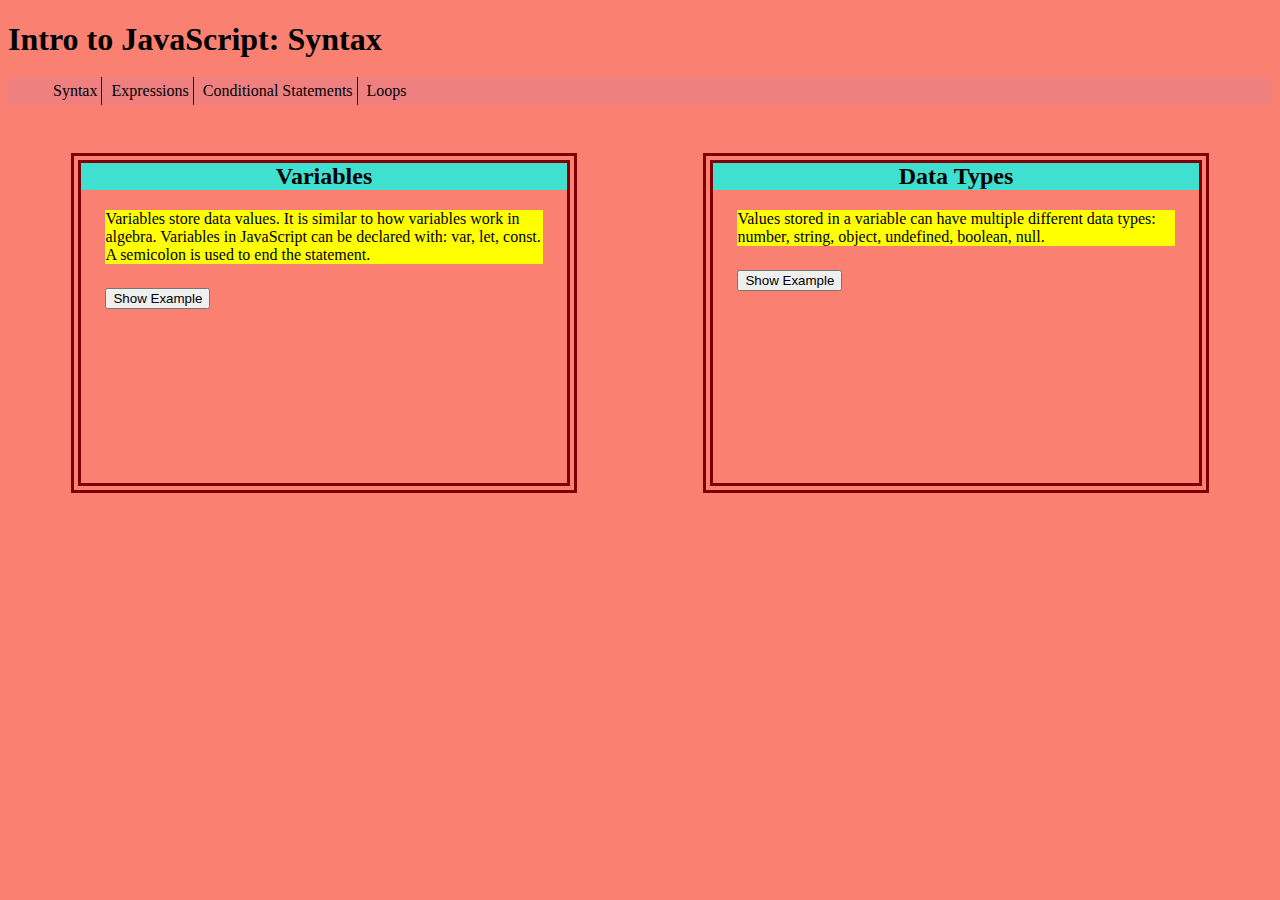
<file: index.html>
<!DOCTYPE html>
<html lang="en">
<head>
    <meta charset="UTF-8">
    <meta name="viewport" content="width=device-width, initial-scale=1.0">
    <meta http-equiv="X-UA-Compatible" content="ie=edge">
    <title>Intro to JavaScript</title>
    <link rel="stylesheet" type="text/css" href="style.css" />
    <script></script>
</head>
<body>
    <header>
        <h1> Intro to JavaScript: Syntax</h1>
    </header>
    <nav>
        <ul id="navBar">
            <li class="navItem"><a href="index.html">Syntax</a></li>
            <li class="navItem"><a href="page2.html">Expressions</a></li>
            <li class="navItem"><a href="page3.html">Conditional Statements</a></li>
            <li class="navItem"><a href="page4.html">Loops</a></li>
        </ul>
    </nav>
    <main>
    <div class="gridContainer">
        <h2 class="subHeader">Variables</h2>
        <p class="info">
            Variables store data values. It is similar to
            how variables work in algebra. Variables in 
            JavaScript can be declared with: var, let, const.
            A semicolon is used to end the statement.
            
        </p>

        <button id="btnVar" class="buttonExample">Show Example</button>
        <!-- Use JavaScript to show examples -->
        <figure id="figureVar" class="DOMfigure">
            <figcaption>
                <pre>
                    <code>
        var t;
        var x = 1;
                    </code>
                </pre>
            </figcaption>
        </figure>
    </div>  
    <div class="gridContainer">
        <h2 class="subHeader">Data Types</h2>
        <p class="info">
            Values stored in a variable can have multiple different
            data types:
            number, string, object, undefined, boolean, null.
        </p>
        
        <button id="btnType" class="buttonExample">Show Example</button>
        <!-- Use JavaScript to show examples -->
        <figure id="figureType" class="DOMfigure">
            <figcaption>
                <pre>
                    <code>
        var x;          //undefined
        var y = null;   //null
        var t = "hello" //string
        var l = {};     //object
        var f = true;   //boolean
        var n = 1024;   //number
                    </code>
                </pre>
            </figcaption>
        </figure>
    </div>
    </main>
</body>
<script src="dom.js"></script>
</html>
</file>
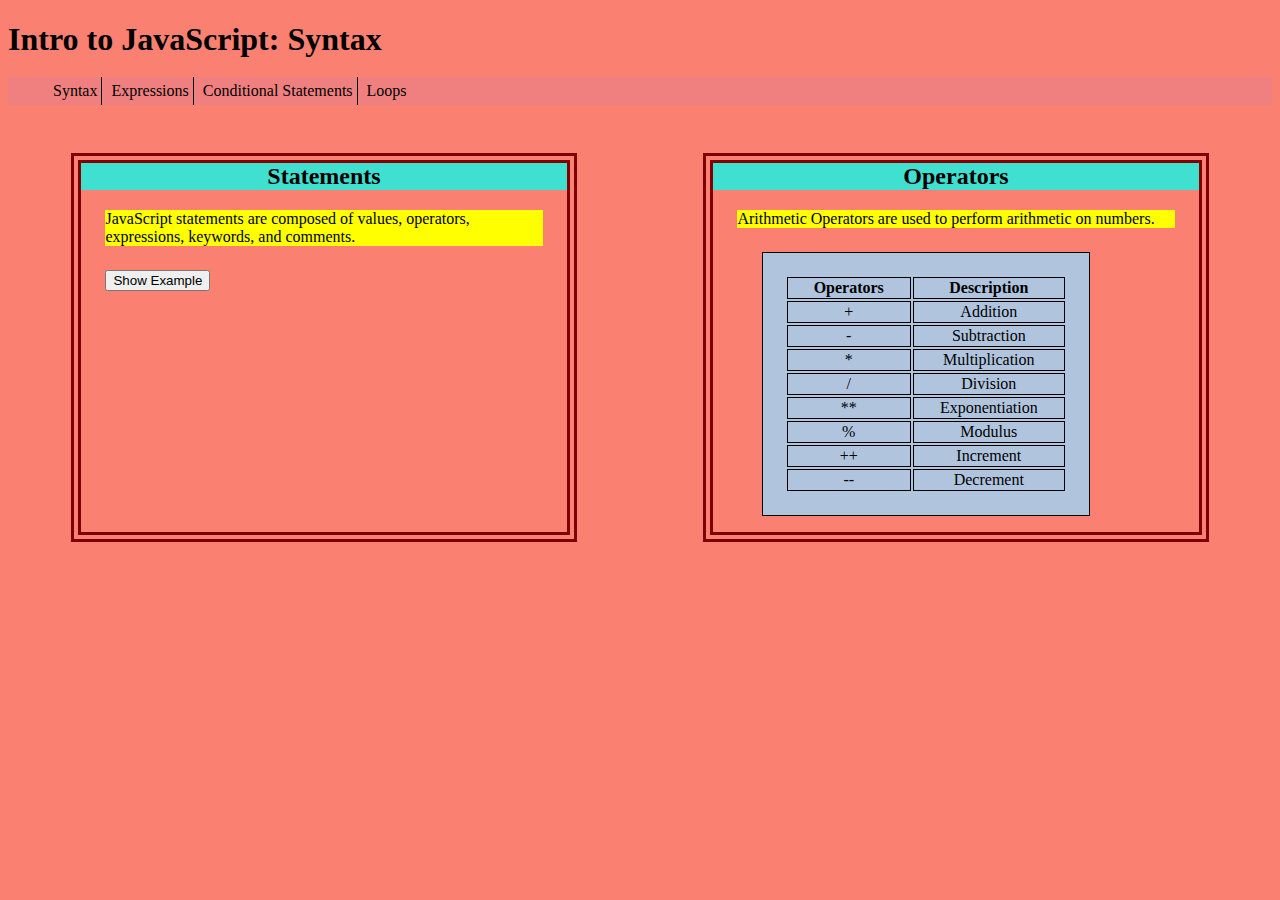
<file: page2.html>
<!DOCTYPE html>
<html lang="en">
<head>
    <meta charset="UTF-8">
    <meta name="viewport" content="width=device-width, initial-scale=1.0">
    <meta http-equiv="X-UA-Compatible" content="ie=edge">
    <title>Intro to JavaScript</title>
    <link rel="stylesheet" type="text/css" href="style.css" />
    <script></script>
</head>
<body>
    <header>
        <h1> Intro to JavaScript: Syntax</h1>
    </header>
    <nav>
        <ul id="navBar">
                <li class="navItem"><a href="index.html">Syntax</a></li>
                <li class="navItem"><a href="page2.html">Expressions</a></li>
                <li class="navItem"><a href="page3.html">Conditional Statements</a></li>
                <li class="navItem"><a href="page4.html">Loops</a></li>
        </ul>
    </nav>
    <main>
        <div class="gridContainer">
        <h2 class="subHeader">Statements</h2>
        <p class="info">
            JavaScript statements are composed of values, operators,
            expressions, keywords, and comments.
            
        </p>
        <button id="btn2" class="buttonExample">Show Example</button>
        <!-- Use JavaScript to show examples -->
        <figure id="figurestatement" class="DOMfigure">
            <figcaption>
                <pre>
                    <code>
        var x, y, z;
        x = 5;
        y = 6;
        z = x + y;
                    </code>
                </pre>
            </figcaption>
        </figure>
        </div>

        <div class="gridContainer">
        <h2 class="subHeader">Operators</h2>
        <p class="info">
            Arithmetic Operators are used to perform arithmetic on numbers.
            <div id="tableContainer">
            <table id="operatorTable">
                <thead>
                    <tr>
                        <th>Operators</th>
                        <th>Description</th>
                    </tr>
                </thead>
                <tbody>
                    <tr>
                        <td>+</td>
                        <td>Addition</td>
                    </tr>
                    <tr>
                        <td>-</td>
                        <td>Subtraction</td>
                    </tr>
                    <tr>
                        <td>*</td>
                        <td>Multiplication</td>
                    </tr>
                    <tr>
                        <td>/</td>
                        <td>Division</td>
                    </tr>
                    <tr>
                        <td>**</td>
                        <td>Exponentiation</td>
                    </tr>
                    <tr>
                        <td>%</td>
                        <td>Modulus</td>
                    </tr>
                    <tr>
                        <td>++</td>
                        <td>Increment</td>
                    </tr>
                    <tr>
                        <td>--</td>
                        <td>Decrement</td>
                    </tr>
                </tbody>
            </table>
            </div>
        </p>
        </div>        
    </main>
    <script src="dom.js"></script>
</body>
<script src="dom.js"></script>
</html>
</file>
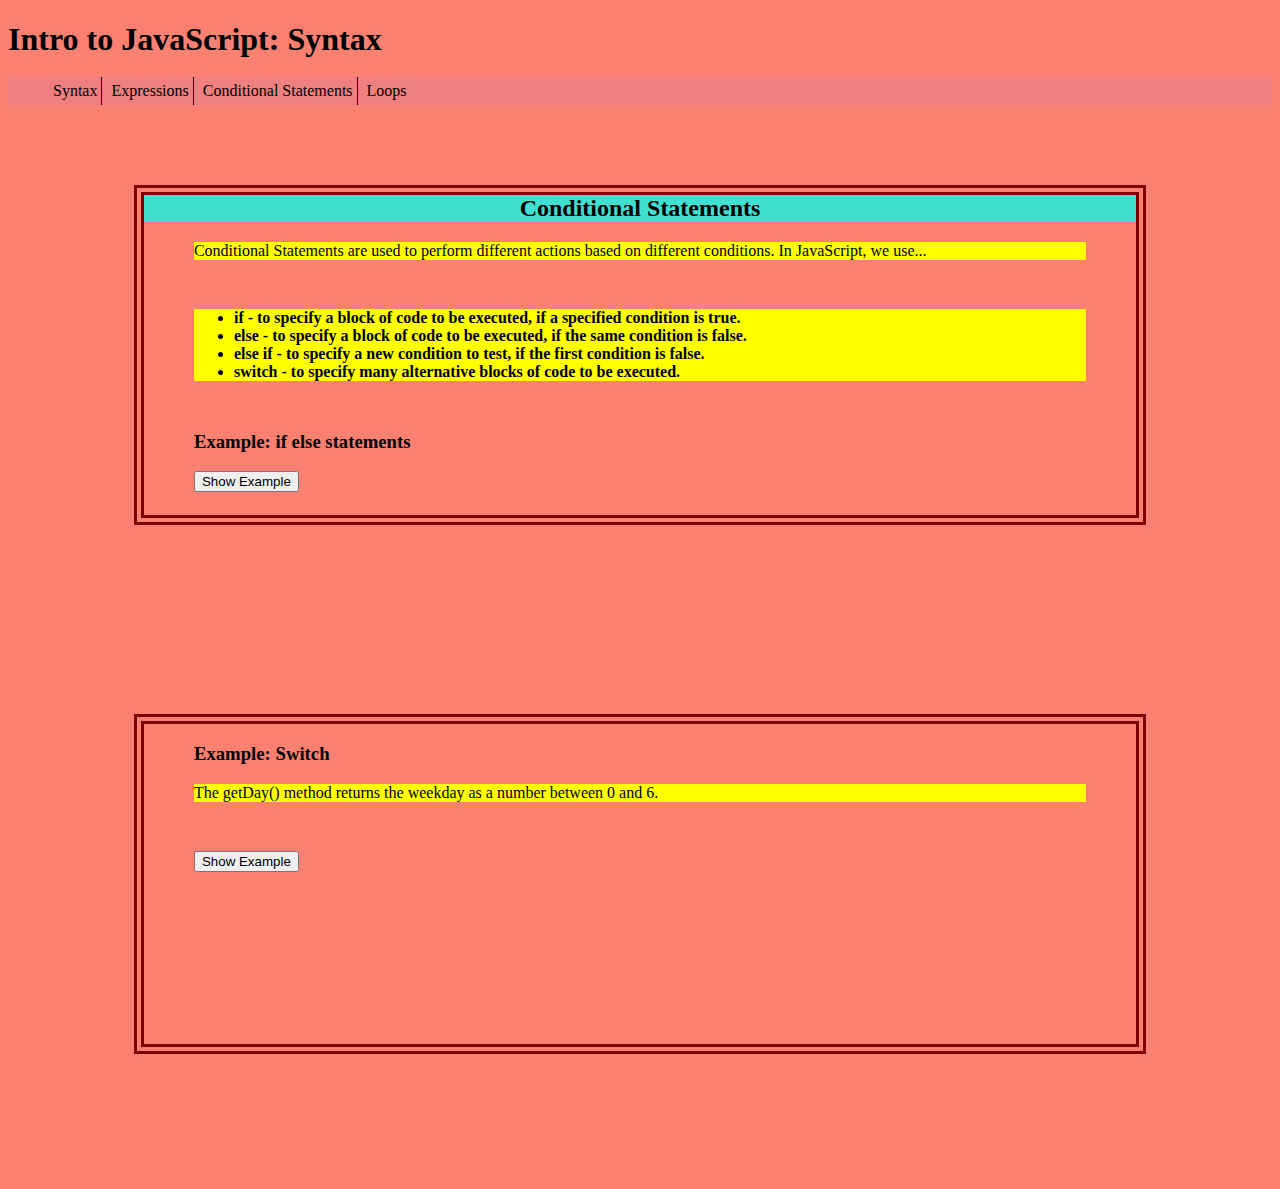
<file: page3.html>
<!DOCTYPE html>
<html lang="en">
<head>
    <meta charset="UTF-8">
    <meta name="viewport" content="width=device-width, initial-scale=1.0">
    <meta http-equiv="X-UA-Compatible" content="ie=edge">
    <title>Intro to JavaScript</title>
    <link rel="stylesheet" type="text/css" href="style.css" />
    <script></script>
</head>
<body>
    <header>
        <h1> Intro to JavaScript: Syntax</h1>
    </header>
    <nav>
        <ul id="navBar">
                <li class="navItem"><a href="index.html">Syntax</a></li>
                <li class="navItem"><a href="page2.html">Expressions</a></li>
                <li class="navItem"><a href="page3.html">Conditional Statements</a></li>
                <li class="navItem"><a href="page4.html">Loops</a></li>
            </ul>
    </nav>
    <main class="singleGrid">
    <div class="gridContainer">
        <h2 class="subHeader">Conditional Statements</h2>
        <p class="info">
            Conditional Statements are used to perform different actions based on different conditions. In JavaScript, we use...
            <ul class="stateList">
                <li>if - to specify a block of code to be executed, if a specified condition is true.</li>
                <li>else - to specify a block of code to be executed, if the same condition is false.</li>
                <li>else if - to specify a new condition to test, if the first condition is false.</li>
                <li>switch - to specify many alternative blocks of code to be executed.</li>
            </ul>
            
        </p>
    
        <!-- Use JavaScript to show examples -->
        <h3 class="headerExampleText">Example: if else statements</h3>
        <button id="btn3" class="buttonExample">Show Example</button>
        <figure id="ifelsefigure" class="DOMfigure">
            <figcaption>
                <pre>
                    <code>
    if(x = 5) {
        console.log("Good Morning");
    } else if {
        console.log("Good Afternoon");
    } else {
        console.log("Good Night");
    }
                    </code>
                </pre>
            </figcaption>
        </figure>
    </div>  
    <div class="gridContainer">
        
        <!-- Use JavaScript to show examples -->
        <h3 class="headerExampleText">Example: Switch</h3>
        <div class="info">The getDay() method returns the weekday as a number between 0 and 6.</div>
        <button id="btn4" class="buttonExample">Show Example</button>
        <figure id="switchfigure" class="DOMfigure">
            <figcaption>
                <pre>
                    <code>
        switch (new Date().getDay()) {
            case 0:
                day = "Sunday";
                break;
            case 1:
                day = "Monday";
                break;
            case 2:
                day ="Tuesday";
                break;
            case 3:
                day = "Wednesday";
                break;
            case 4:
                day = "Thursday";
                break;
            case 5:
                day = "Friday";
                break;
            case 6:
                day = "Saturday";
                break;
        }
                    </code>
                </pre>
            </figcaption>
        </figure>
    </div>
    </main>
</body>
<script src="dom.js"></script>
</html>
</file>
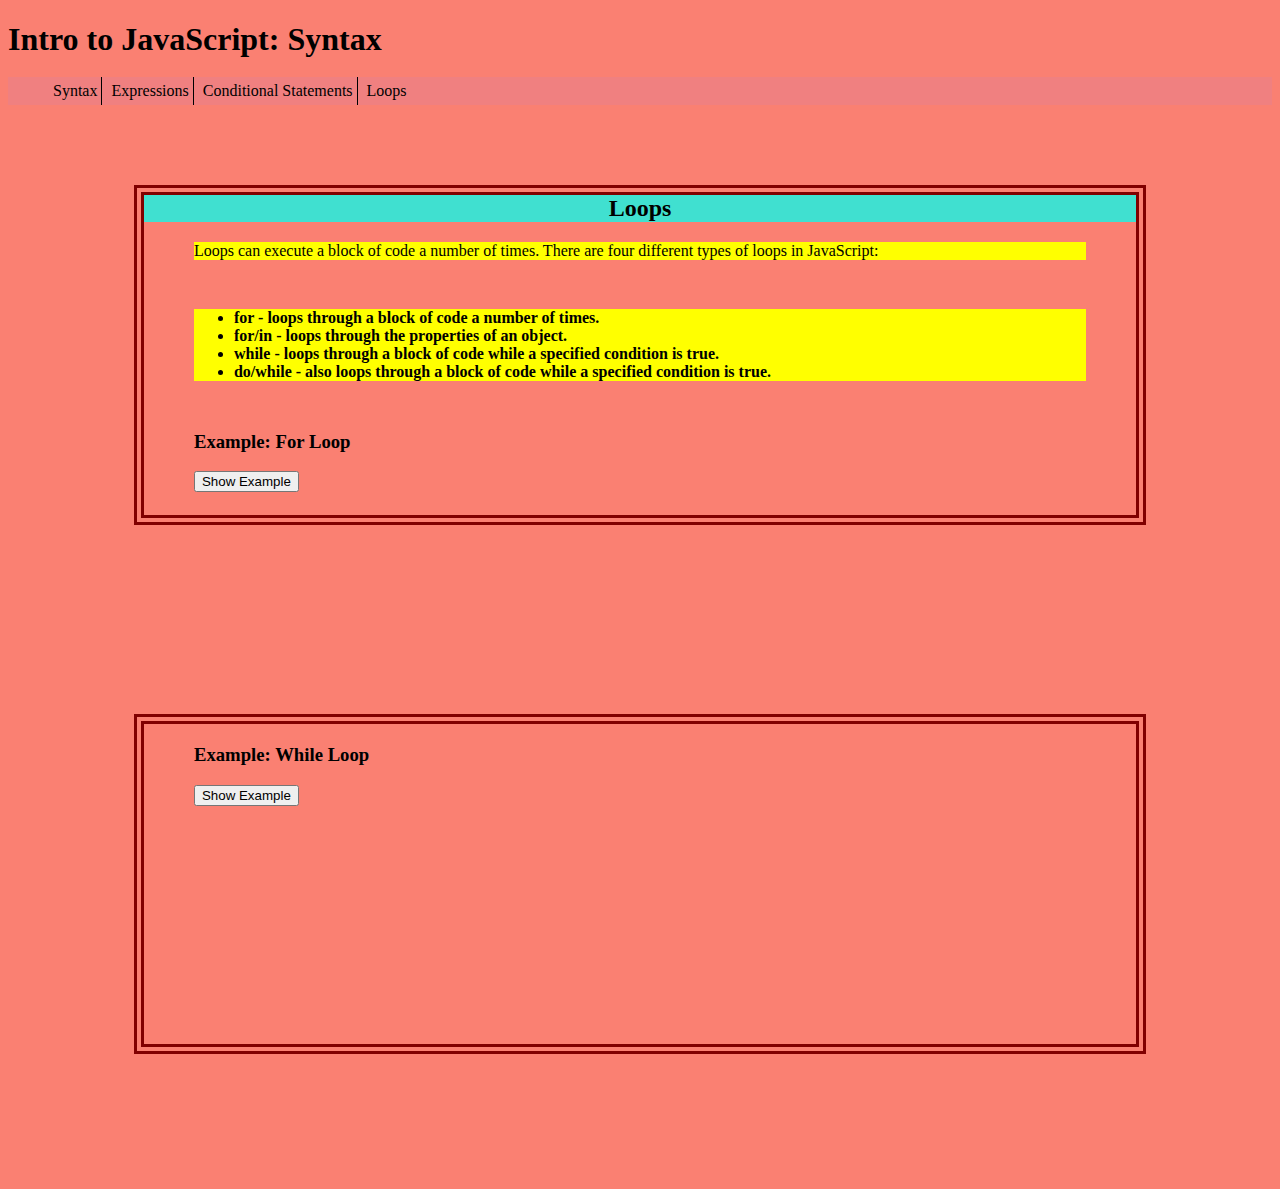
<file: page4.html>
<!DOCTYPE html>
<html lang="en">
<head>
    <meta charset="UTF-8">
    <meta name="viewport" content="width=device-width, initial-scale=1.0">
    <meta http-equiv="X-UA-Compatible" content="ie=edge">
    <title>Intro to JavaScript</title>
    <link rel="stylesheet" type="text/css" href="style.css" />
    <script></script>
</head>
<body>
    <header>
        <h1> Intro to JavaScript: Syntax</h1>
    </header>
    <nav>
        <ul id="navBar">
                <li class="navItem"><a href="index.html">Syntax</a></li>
                <li class="navItem"><a href="page2.html">Expressions</a></li>
                <li class="navItem"><a href="page3.html">Conditional Statements</a></li>
                <li class="navItem"><a href="page4.html">Loops</a></li>
        </ul>
    </nav>
    <main class="singleGrid">
    <div class="gridContainer">
        <h2 class="subHeader">Loops</h2>
        <p class="info">
            Loops can execute a block of code a number of times. There are four different types of loops in JavaScript:
            <ul class="stateList">
                <li>for - loops through a block of code a number of times.</li>
                <li>for/in - loops through the properties of an object.</li>
                <li>while - loops through a block of code while a specified condition is true.</li>
                <li>do/while - also loops through a block of code while a specified condition is true.</li>
            </ul>
            
        </p>
    
        <!-- Use JavaScript to show examples -->
        <h3 class="headerExampleText">Example: For Loop</h3>
        <button id="btn5" class="buttonExample">Show Example</button>
        <figure id="forloopfigure" class="DOMfigure">
            <figcaption>
                <pre>
                    <code>
        for (i=0; i<5; i++) {
            result += "The count is " + i;
        }
                    </code>
                </pre>
            </figcaption>
        </figure>
    </div>  
    <div class="gridContainer">
        <h2 class="subHeader"></h2>
        
        <!-- Use JavaScript to show examples -->
        <h3 class="headerExampleText">Example: While Loop</h3>
        <button id="btn6" class="buttonExample">Show Example</button>
        <figure id="whileloopfigure" class="DOMfigure">
            <figcaption>
                <pre>
                    <code>
    while (i < 5) {
        result += "The count is " + i;
        i++;
    }
                    </code>
                </pre>
            </figcaption>
        </figure>
    </div>
    </main>
</body>
<script src="dom.js"></script>
</html>
</file>
<file: style.css>
body
{
    background-color: salmon;
}
main
{
    display: grid;
    grid-template-rows: 1fr;
    grid-template-columns: 1fr 1fr;
}
.singleGrid
{
    grid-template-columns: 1fr;
}
header
{
    position: sticky;
    top:0px;
    left:0px;
    background-color: salmon;
    height:40px;
}
nav
{
    position: sticky;
    top:40px;
    left:20px;
}
#navBar
{
  
    list-style: none;
    background-color:lightcoral;
}
.navItem a
{
    text-decoration: none;
    color: black;
    display: block;
}
.navItem a:hover
{
    background-color: red;
    width:100%;
    height:100%;
}
.navItem
{
    display: inline-block;
    text-align: center;
    padding: 5px 4px 5px 5px;
    border-right: 1px black solid;
}
.navItem:last-child
{
    border:none;
    padding:5px;

}
.subHeader
{
    background-color: turquoise;
    display:block;
    text-align: center;
    margin-top: 0%;
}
.info, .stateList
{
    background-color: yellow; 
    margin: 0px 5%;
    display: block;
    margin-bottom: 5%;
}
.stateList>li
{
    font-weight: bold;
}
.gridContainer
{
    min-height: 320px;
    margin:5% 10% 10% 10%;
    border: 10px double maroon;
}
.DOMfigure, #figureType
{
    display: none;

}
figure
{
    border: 2px solid black;
}
.buttonExample
{
    margin-left: 5%;
}
#operatorTable
{
    background-color: lightsteelblue;
    display: block;
    width:75%;
    padding: 5%;
}
#operatorTable, #operatorTable thead tr th, #operatorTable tbody tr td
{
    border: 1px black solid;
}
#tableContainer
{
    align-content: center;
    margin-left: 10%;
}
thead, table, tbody, tr
{
    width:100%;
}
th, td
{
    width: 20%;
    text-align: center;
}
.headerExampleText
{
    margin-left: 5%;
}
</file>
